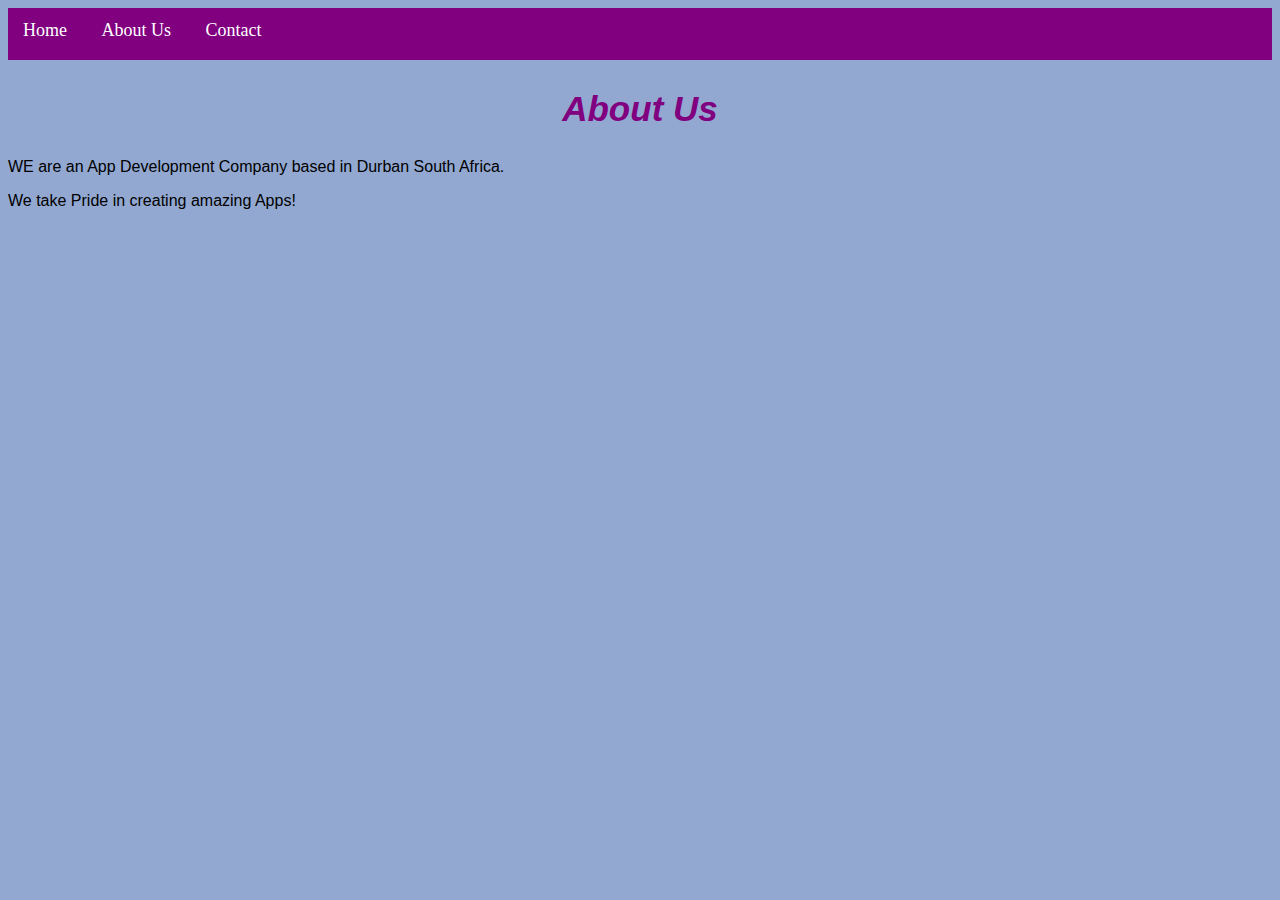
<file: About.html>
<!DOCTYPE html>
<html>
<!--Devernee-->

<head>
   <link rel="stylesheet" href="style.css"> 
</head>
    
<body>
    <div id="table">
    <a href="index.html">Home</a>
    <a href="About.html">About Us</a>
    <a href="Contact.html">Contact</a>
    </div>
         <h2>About Us</h2>
    
    <p>WE are an App Development Company based in Durban South Africa.</p>
    <p>We take Pride in creating amazing Apps!</p>
    
    
 </body>

    
    
   
<!--Devernee-->   
</html>
</file>
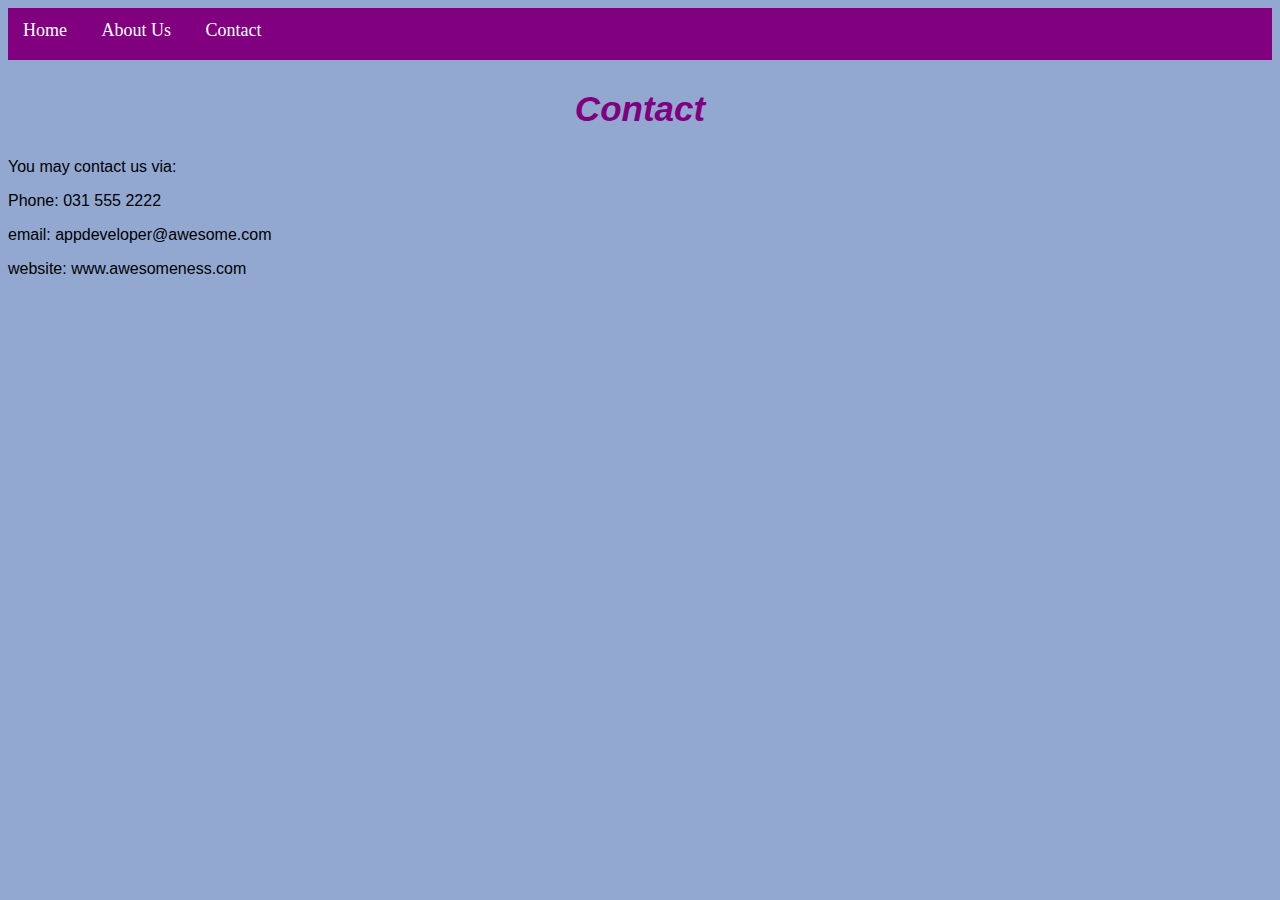
<file: Contact.html>
<!DOCTYPE html>
<html>
<!--Devernee-->

<head>
   <link rel="stylesheet" href="style.css"> 
</head>
    
<body>
    <div id="table">
    <a href="index.html">Home</a>
    <a href="About.html">About Us</a>
    <a href="Contact.html">Contact</a>
    </div>
         <h2>Contact</h2>
    
    <p>You may contact us via:</p>
    <p>Phone: 031 555 2222</p>
    <p>email: appdeveloper@awesome.com</p>
    <p>website: www.awesomeness.com</p>

    </body>

    
    
   
<!--Devernee-->   
</html>
</file>
<file: style.css>
#table{
      width:100%;
      height:40px;
      background-color: purple;
      padding-top: 12px;
}
#table a{
      color:#ffffff;
      font-family:fantasy;
      font-size: 18px;
      text-decoration:none;
      font-weight: 800px;
      padding-left: 15px;
      padding-right: 15px;
}

#table a:hover{
       color: #5077bd;
}

h2{
    font-family:sans-serif;
    padding-left: 20px;
    padding-right: 20px;
    font-size: 35px;
     font-style: italic;
    text-align: center;
    color: purple;
}

h2:hover{
     color: silver;
    
}

body{
    background-color: #92a8d1;
}



/* spacing */

table {
    table-layout: fixed;
    width: 100%;
    border-collapse:separate
    border: 3px solid purple;
}

thead th:nth-child(1) {
  width: 30%;
}

thead th:nth-child(2) {
  width: 20%;
}

thead th:nth-child(3) {
  width: 15%;
}

thead th:nth-child(4) {
  width: 35%;
}

th, td {
  padding: 20px;
}


/* typography */

html {
  font-family: 'helvetica neue', helvetica, arial, sans-serif;
}

thead th, tfoot th {
  font-family: 'Rock Salt', cursive;
}

th {
  letter-spacing: 2px;
}

td {
  letter-spacing: 1px;
}

tbody td {
  text-align: center;
}

tfoot th {
  text-align: right;
}


/* graphics and colors */

thead, tfoot {
  background: url(leopardskin.jpg);
  color: white;
  text-shadow: 1px 1px 1px black;
}

thead th, tfoot th, tfoot td {
  background: linear-gradient(to bottom, rgba(0,0,0,0.1), rgba(0,0,0,0.5));
  border: 3px solid purple;
}






/* zebra striping */

tbody tr:nth-child(odd) {
   background-color: #ff33cc;
}

tbody tr:nth-child(even) {
  background-color: #e495e4;
}

tbody tr {
  background-image: url(noise.png);
}

table {
  background-color: #ff33cc;
}

/* caption */

caption {
  font-family: 'Rock Salt', cursive;
  padding: 20px;
  font-style: italic;
  caption-side: bottom;
  color: #666;
  text-align: right;
  letter-spacing: 1px;
}
</file>
